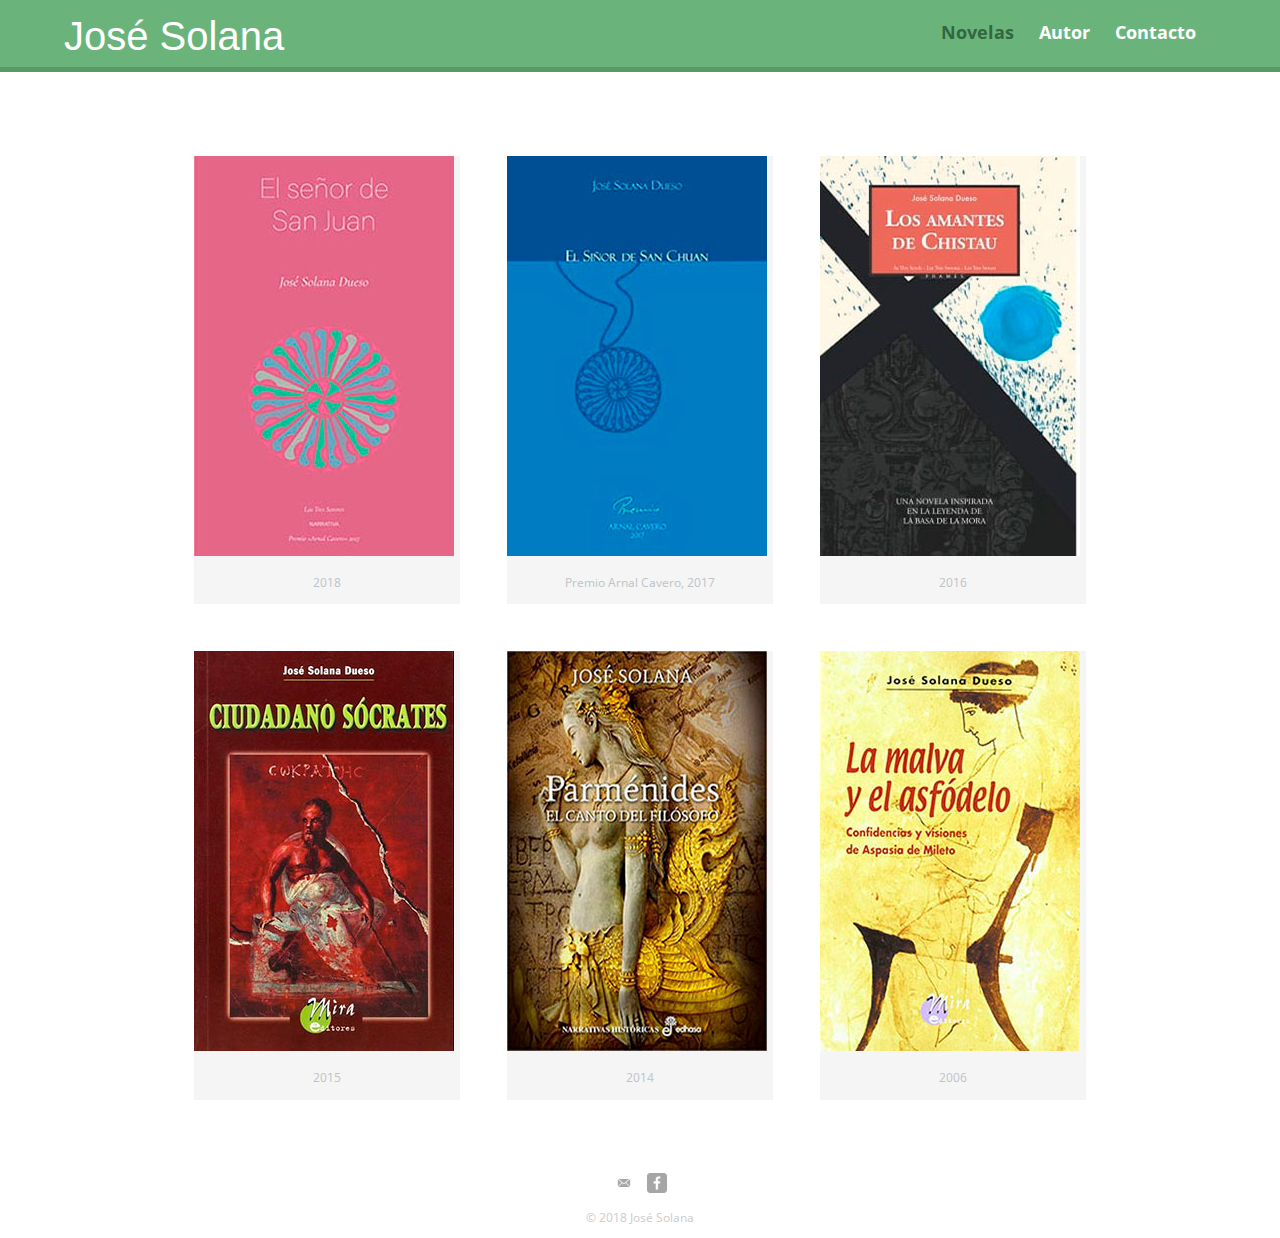
<file: index.html>
<!DOCTYPE html>
<html lang="es">
  <head>
    <meta charset="utf-8">
    <title>José Solana | Escritor</title>
    <link rel="stylesheet" href="css/normalize.css">
    <link href="https://fonts.googleapis.com/css?family=Open+Sans:400,400i,700" rel="stylesheet">
    <link rel="stylesheet" href="css/main.css">
    <link rel="stylesheet" href="css/responsive.css">
    <meta name="viewport" content="width=device-width, initial-scale=1.0">
  </head>
  <body>
    <header>
      <a href="index.html" id="logo">
        <h1>José Solana</h1>
      </a>
      <nav>
        <ul>
          <li><a href="index.html" class= "selected">Novelas</a></li>
          <li><a href="about.html">Autor</a></li>
<!--          <li><a href="academy.html">Trabajos académicos</a></li>     -->
          <li><a href="contact.html">Contacto</a></li>
        </ul>
      </nav>
    </header>
    <div id="wrapper">
      <section>
        <ul id="gallery">
          <li>
            <a href= "img/elSenorDeSanJuan-portada.jpg">
              <img src="img/elSenorDeSanJuan-portada.jpg" alt="Portada del libro El Señor de San Juán">
              <p>2018</p>
            </a>
          </li>
          <li>
            <a href= "img/elsiniordesanchuan-portada.jpg">
              <img src="img/elsiniordesanchuan-portada.jpg" alt="Portada del libro El Siñor de San Chuan">
              <p>Premio Arnal Cavero, 2017</p>
            </a>
          </li>
          <li>
            <a href= "img/amantes-portada.jpg">
              <img src="img/amantes-portada.jpg" alt="Portada del libro Los Amantes de Chistau">
              <p>2016</p>
            </a>
          </li>
          <li>
            <a href= "img/socrates-portada.jpg">
              <img src="img/socrates-portada.jpg" alt="Portada del libro La malva y el asfódelo">
              <p>2015</p>
            </a>
          </li>
          <li>
            <a href= "img/parmenides-portada.jpg">
              <img src="img/parmenides-portada.jpg" alt="Portada del libro Parménides, el canto del filósofo">
              <p>2014</p>
            </a>
          </li>
          <li>
            <a href= "img/la-malva-portada.jpg">
              <img src="img/la-malva-portada.jpg" alt="Portada del libro La malva y el asfódelo">
              <p>2006</p>
            </a>
          </li>
        </ul>
      </section>
      <footer>
        <a href="mailto:info@josesolana.com" ><img src="img/mail.png" alt="email logo" class="social-icon"></a>
        <a href="https://www.facebook.com/people/Jos%C3%A9-Solana-Dueso/100008085314521"><img src="img/facebook-wrap.png" alt="facebook logo" class="social-icon"></a>
        <p>&copy; 2018 José Solana</p>
      </footer>
    </div>
  </body>
</html>
</file>
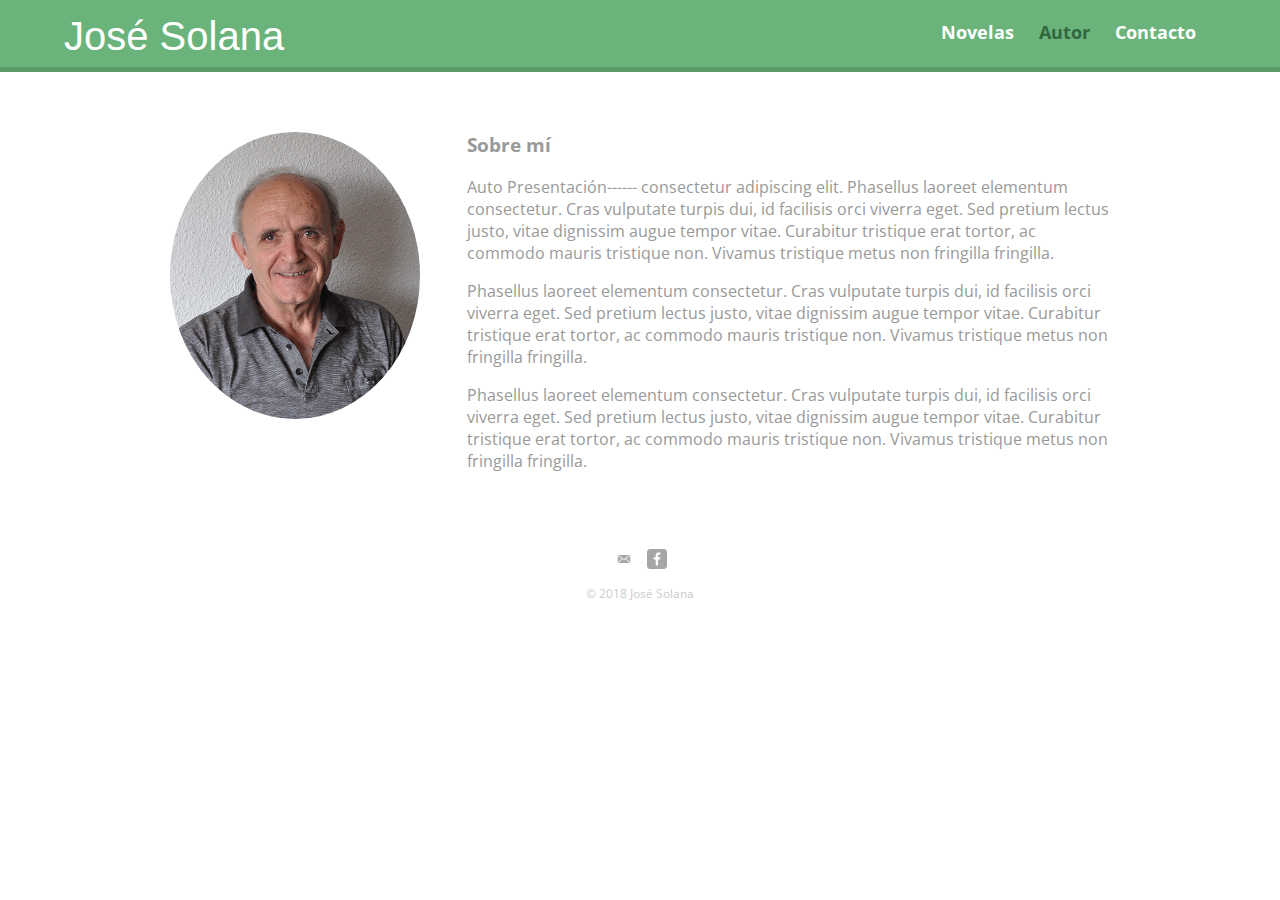
<file: about.html>
<!DOCTYPE html>
<html lang="es">
  <head>
    <title>José Solana | Escritor</title>
    <meta charset="utf-8">
    <meta name="viewport" content="width=device-width, initial-scale=1.0">
    <meta content="novela, novela histórica, noveal aragonesa, chistabin, aragonés, José Solana, José, Plan, Huesca, Pirineos">
    <link rel="stylesheet" href="css/normalize.css">
    <link href="https://fonts.googleapis.com/css?family=Open+Sans:400,400i,700" rel="stylesheet">
    <link rel="stylesheet" href="css/main.css">
    <link rel="stylesheet" href="css/responsive.css">
  </head>
  <body>
    <header>
      <a href="index.html" id="logo">
        <h1>José Solana</h1>
      </a>
      <nav>
        <ul>
          <li><a href="index.html" >Novelas</a></li>
          <li><a href="about.html" class= "selected" >Autor</a></li>
<!--          <li><a href="academy.html">Trabajos académicos</a></li>     -->
          <li><a href="contact.html">Contacto</a></li>        
        </ul>
      </nav>
    </header>
    <div id="wrapper">
      <section>
        <img src = "img/jose-solana-foto.gif" alt="foto de José Solana" class="profile-photo">
        <h3>Sobre mí</h3>
        
        <p>Auto Presentación------ consectetur adipiscing elit. Phasellus laoreet elementum consectetur. Cras vulputate turpis dui, id facilisis orci viverra eget. Sed pretium lectus justo, vitae dignissim augue tempor vitae. Curabitur tristique erat tortor, ac commodo mauris tristique non. Vivamus tristique metus non fringilla fringilla.</p>
        
         <p>Phasellus laoreet elementum consectetur. Cras vulputate turpis dui, id facilisis orci viverra eget. Sed pretium lectus justo, vitae dignissim augue tempor vitae. Curabitur tristique erat tortor, ac commodo mauris tristique non. Vivamus tristique metus non fringilla fringilla.</p>
        
         <p> Phasellus laoreet elementum consectetur. Cras vulputate turpis dui, id facilisis orci viverra eget. Sed pretium lectus justo, vitae dignissim augue tempor vitae. Curabitur tristique erat tortor, ac commodo mauris tristique non. Vivamus tristique metus non fringilla fringilla.</p>
        
      </section>
      <footer>
        <a href="mailto:info@josesolana.com" ><img src="img/mail.png" alt="email logo" class="social-icon"></a>
        <a href="https://www.facebook.com/people/Jos%C3%A9-Solana-Dueso/100008085314521"><img src="img/facebook-wrap.png" alt="facebook logo" class="social-icon"></a>
        <p>&copy; 2018 José Solana</p>    
      </footer>
    </div>
  </body>
</html>
</file>
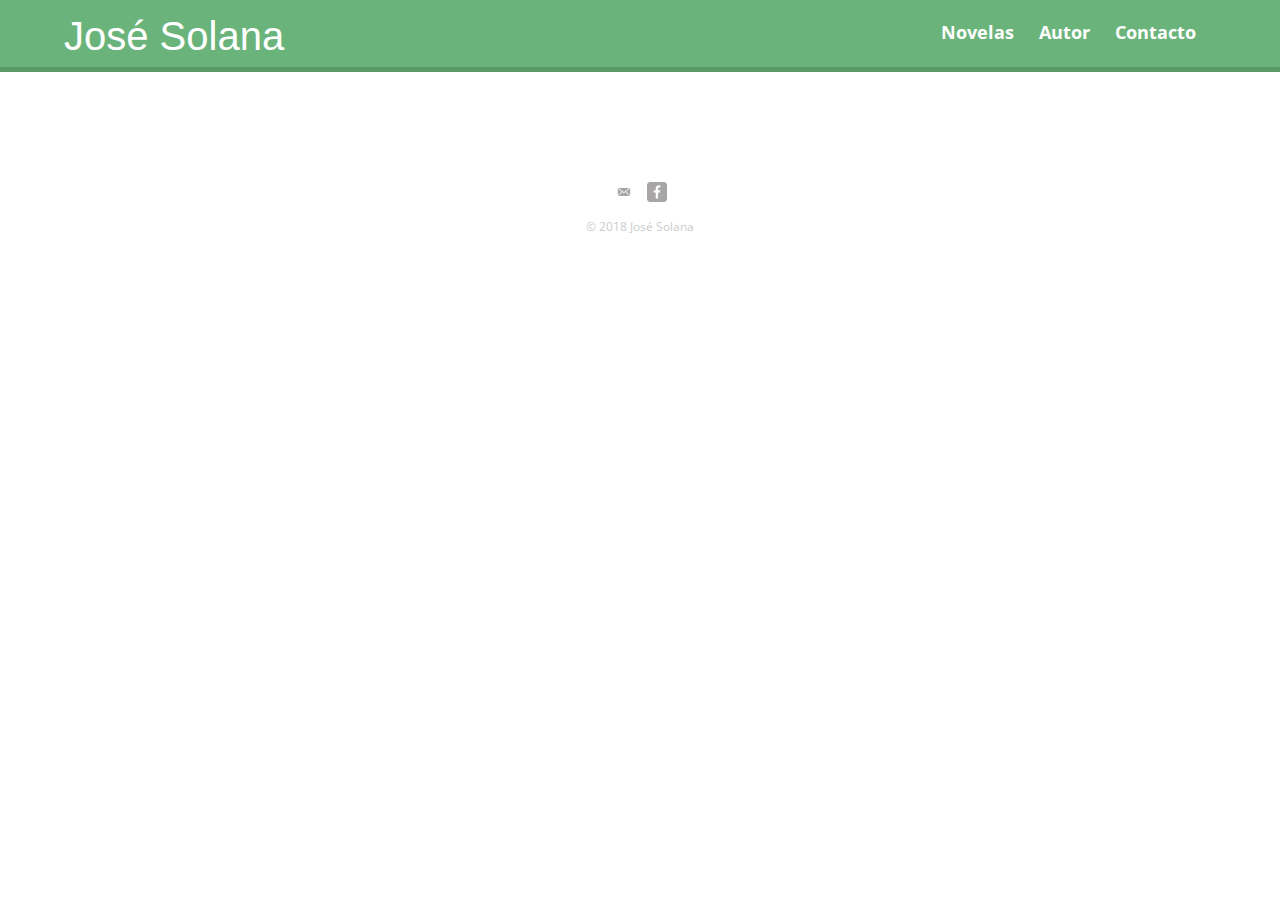
<file: academy.html>
<!DOCTYPE html>
<html>
  <head>
    <meta charset="utf-8">
    <title>José Solana | Escritor</title>
    <link rel="stylesheet" href="css/normalize.css">
    <link href="https://fonts.googleapis.com/css?family=Open+Sans:400,400i,700" rel="stylesheet">
    <link rel="stylesheet" href="css/main.css">
    <link rel="stylesheet" href="css/responsive.css">
    <meta name="viewport" content="width=device-width, initial-scale=1.0">
  </head>
  <body>
    <header>
      <a href="index.html" id="logo">
        <h1>José Solana</h1>
      </a>
      <nav>
        <ul>
          <li><a href="index.html">Novelas</a></li>
          <li><a href="about.html">Autor</a></li>
          <!--<li><a href="academy.html" class= "selected">Trabajos académicos</a></li>     -->
          <li><a href="contact.html">Contacto</a></li>        
        </ul>
      </nav>
    </header>
    <div id="wrapper">
      <section>
  
        
        
      </section>
      <footer>
        <a href="mailto:info@josesolana.com" ><img src="img/mail.png" alt="email logo" class="social-icon"></a>
        <a href="https://www.facebook.com/people/Jos%C3%A9-Solana-Dueso/100008085314521"><img src="img/facebook-wrap.png" alt="facebook logo" class="social-icon"></a>
        <p>&copy; 2018 José Solana</p>    
      </footer>
    </div>
  </body>
</html>
</file>
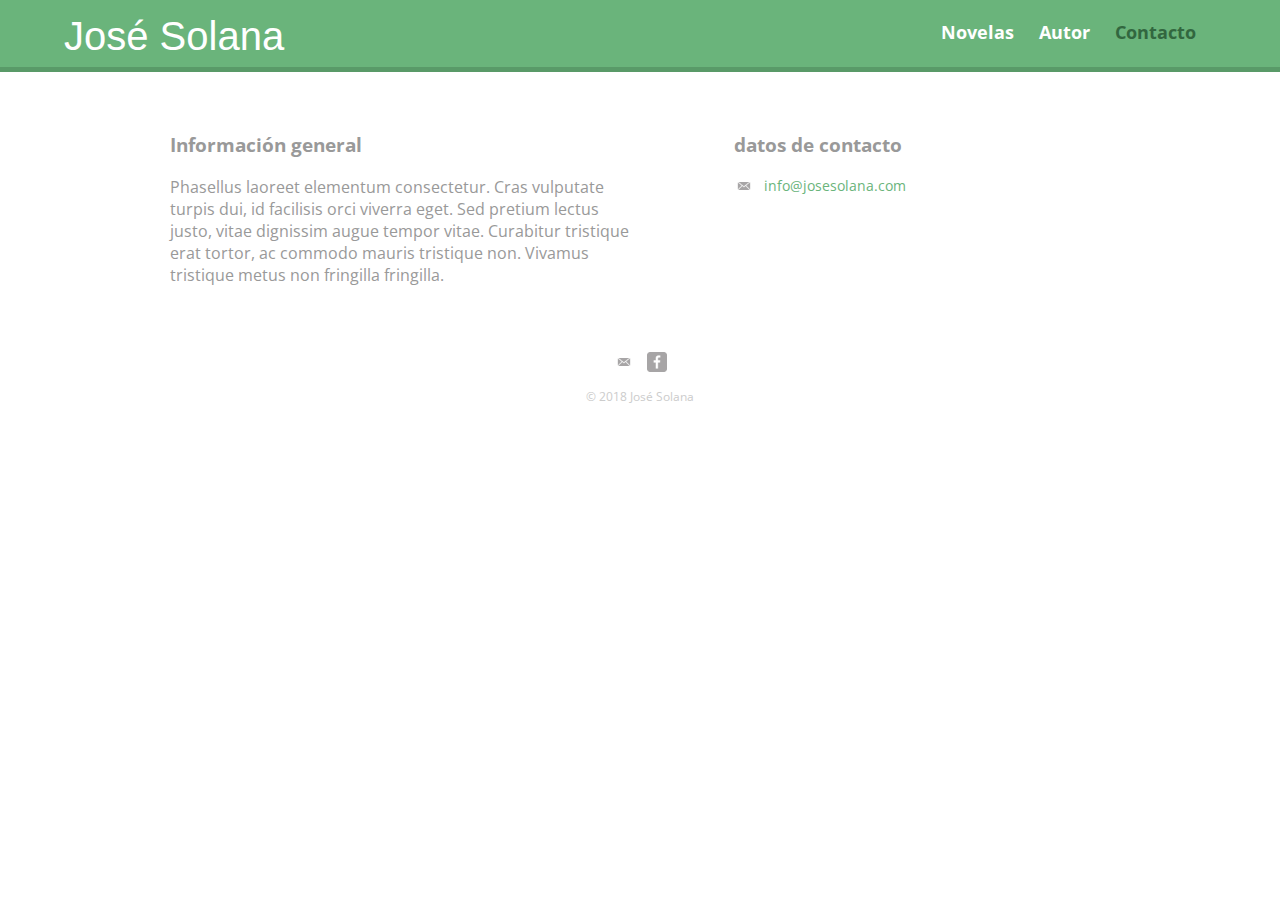
<file: contact.html>
<!DOCTYPE html>
<html lang="es">
  <head>
    <meta charset="utf-8">
    <title>José Solana | Escritor</title>
    <link rel="stylesheet" href="css/normalize.css">
    <link href="https://fonts.googleapis.com/css?family=Open+Sans:400,400i,700" rel="stylesheet">
    <link rel="stylesheet" href="css/main.css">
    <link rel="stylesheet" href="css/responsive.css">
    <meta name="viewport" content="width=device-width, initial-scale=1.0">
  </head>
  <body>
    <header>
      <a href="index.html" id="logo">
        <h1>José Solana</h1>
      </a>
      <nav>
        <ul>
          <li><a href="index.html" >Novelas</a></li>
          <li><a href="about.html">Autor</a></li>
<!--          <li><a href="academy.html">Trabajos académicos</a></li>     -->
          <li><a href="contact.html" class= "selected">Contacto</a></li>        
        </ul>
      </nav>
    </header>
    <div id="wrapper">
      <section id="primary">      
        <h3>Información general</h3>
        <p>Phasellus laoreet elementum consectetur. Cras vulputate turpis dui, id facilisis orci viverra eget. Sed pretium lectus justo, vitae dignissim augue tempor vitae. Curabitur tristique erat tortor, ac commodo mauris tristique non. Vivamus tristique metus non fringilla fringilla.</p>      
      </section>
      <section  id="secondary">      
        <h3>datos de contacto</h3>
        <ul class="contact-info">
          <li class="mail"><a href="mailto:info@example.com">info@josesolana.com</a></li>
        </ul> 
      </section>
      
      <footer>
        <a href="mailto:info@josesolana.com" ><img src="img/mail.png" alt="email logo" class="social-icon"></a>
        <a href="https://www.facebook.com/people/Jos%C3%A9-Solana-Dueso/100008085314521"><img src="img/facebook-wrap.png" alt="facebook logo" class="social-icon"></a>
        <p>&copy; 2018 José Solana</p>    
      </footer>
    </div>
  </body>
</html>
</file>
<file: css/main.css>
/*********************************************** 
GENERAL 
***********************************************/

body {
  font-family: 'Open Sans', sans-serif;  
}

#wrapper {
  max-width:940px;
  margin: 0 auto;
  padding: 0 5%;    
}

a {
  text-decoration: none; 
}

img {
  max-width: 100%;
}

h3 {
  margin: 0 0 1em 0;
}



/*********************************************** 
HEADING 
***********************************************/

header {
  float: left;
  margin-bottom: 30px;
  padding-top: 5px;  
  width: 100%;
}

#logo {
  text-align: center;
  margin: 0;
}

h1 {
  font-family: 'Stylish', sans-serif;
  margin: 15px 0;
  font-size: 1.75em;
  font-weight: normal;
  line-height: 0.8em;
}

h2 {
  font-size: 0.75em;
  margin-top: -5px;  
  font-weight: normal;
}



/*********************************************** 
NAVIGATION 
***********************************************/

nav { 
  text-align: center;
  padding: 10px 0;
  margin: 5px 0 0;
}

nav ul {
  list-style: none;
  margin: 0 10px;
  padding: 0;
}
nav li {
  display: inline-block;
}

nav a {
  font-weight: 700;
  padding: 15px 10px; 
}



/*********************************************** 
FOOTER 
***********************************************/

footer {
  font-size: 0.75em;
  text-align: center;
  clear: both;
  padding-top: 50px;
  color: #ccc;  
}

.social-icon {
  width: 20px;
  height: 20px;
  margin: 0 5px;
}



/*********************************************** 
PAGE: PORTFOLIO
***********************************************/

#gallery {
  margin: 0;
  padding: 0;
  list-style: none;    
}

#gallery li {
  float: left;
  width: 45%;
  margin: 2.5%;
  background-color: #f5f5f5;
  color: #bdc3c7;  
}

#gallery li a p {
  text-align: center;
  margin: 0;
  padding: 5%;
  font-size: 0.75em;
  color: #bdc3c7;  
}



/*********************************************** 
PAGE: ABOUT
***********************************************/

.profile-photo {
  display: block;
  max-width: 250px;
  margin: 0 auto 30px;
  border-radius: 100%;  
}



/*********************************************** 
PAGE: CONTACT
***********************************************/

.contact-info {
  list-style: none;
  padding: 0;
  margin: 0;
  font-size: 0.9em;    
}

.contact-info a {
  display: block;
  min-height: 20px;
  background-repeat: no-repeat;
  background-size: 20px 20px;
  padding: 0 0 0 30px;
  margin: 0 0 10px;
}

.contact-info li.mail a {
  background-image: url('../img/mail.png');  
}



/*********************************************** 
COLORS 
***********************************************/

body {
  color: #999;
  background-color: #fff;
}

header {
  background: #6ab47b;
  border-color: #599a68;
}

nav {
  background: #599a68;
}

h1, h2 {
  color: #fff;
}

a {
  color: #6ab47b;
}

nav a, nav a:visited {
  color: #fff; 
}

nav a.selected, nav a:hover {
  color: #32673f;
}
</file>
<file: css/responsive.css>
@media screen and (min-width: 480px) {
  /*********************************************** 
  TWO COLUMN LAYOUT
  ***********************************************/
    
  #primary {
    width: 50%;
    float: left;
  }
  #secondary {
    width: 40%;
    float: right;
  }   
  
  /*********************************************** 
  PAGE: PORTFOLIO
  ***********************************************/
  
  /*
  2.5% margin  x 2 sides x 3 columns = 15%
  100% - 15% = 85% space for columns
  85% / 3 = 28.33333333
  */
  
  #gallery li {
    width: 28.3333%;
  }
  
  #gallery li:nth-child(4n) {
    clear:left;
  }
  
  /*********************************************** 
  PAGE: ABOUT
  ***********************************************/
  
  .profile-photo {
    float: left;
    margin: 0 5% 80px 0;
  }
  
}

@media screen and (min-width: 660px) {
  /*********************************************** 
  HEADER
  ***********************************************/
  
  #gallery li:nth-child(4n) {
    clear:left;
  }
  
  nav {
    background: none;
    float: right;
    font-size: 1.125em;
    margin-right: 5%;
    text-align: right;
    width: 45%
  }
  
  #logo {
    float: left;
    margin-left: 5%;
    text-align: left;
    width: 45%
  }
  
  h1 {
    font-size: 2.5em;
  }
  
  h2 {
    font-size: 0.825em;
    margin-bottom: 20px;
  }
  
  header {
    border-bottom: 5px solid #599a68;
    margin-bottom: 60px;
  }
}
</file>
